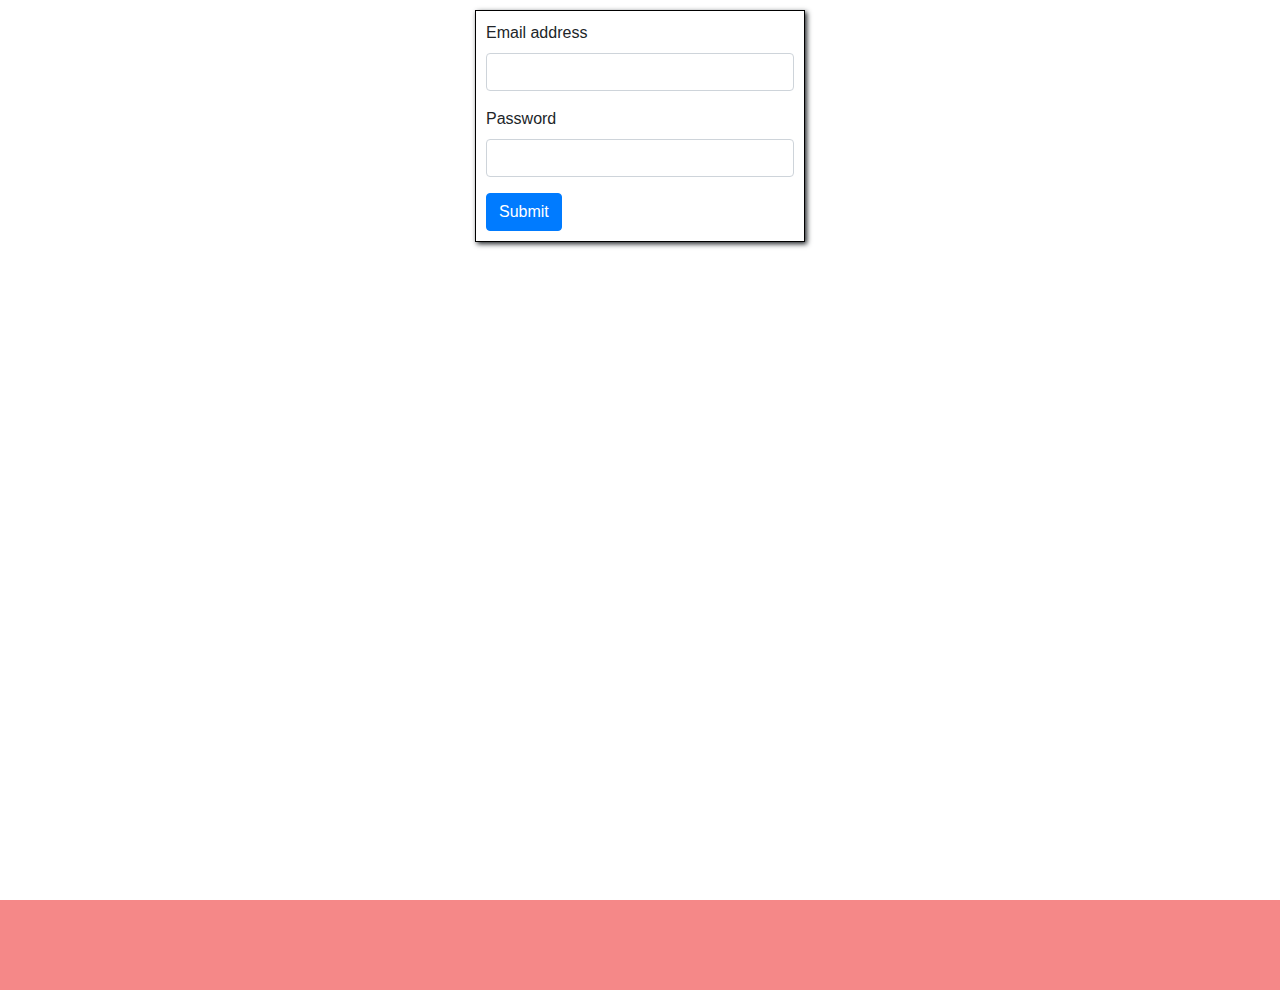
<file: index.html>
<!DOCTYPE html>
<html lang="en">
<head>
    <meta charset="UTF-8">
    <meta http-equiv="X-UA-Compatible" content="IE=edge">
    <meta name="viewport" content="width=device-width, initial-scale=1.0">
    <title>I Love You Kanxu</title>
    <link rel="stylesheet" href="https://cdn.jsdelivr.net/npm/bootstrap@4.0.0/dist/css/bootstrap.min.css" integrity="sha384-Gn5384xqQ1aoWXA+058RXPxPg6fy4IWvTNh0E263XmFcJlSAwiGgFAW/dAiS6JXm" crossorigin="anonymous">
        <link rel="stylesheet" type="text/css" href="style.css"> 
    <link rel="icon" href="icon.png">
</head>
<body onclick ="auto_play()" onscroll="auto_pause()" style="height:110vh; margin-top:0px; padding-top:20vh;">
    <h1 class="i">I</h1>
<a href="reel.html">
<div class="main">
    <div class="circle1"></div>
    <div class="diamond"></div>
    <div class="circle2"></div>
</div>
</a>
<h1 class="you">You <br>Kanxu</h1>
<script>
const audio = new Audio();
audio.src="fav_song.mp3";
function auto_play(){
    audio.play();
}
function auto_pause(){
    audio.pause();
}
</script>
<div class="login invisible" id="login_id">
<form>
  <div class="mb-3">
    <label for="exampleInputEmail1" class="form-label">Email address</label>
    <input type="email" class="form-control" id="exampleInputEmail1" aria-describedby="emailHelp">
  </div>
  <div class="mb-3">
    <label for="exampleInputPassword1" class="form-label">Password</label>
    <input type="password" class="form-control" id="exampleInputPassword1">
  </div>
  <button type="button" class="btn btn-primary" onclick="login()">Submit</button>
</form>
</div>

    <style>
        body{
            display:flex;
            justify-content: center;
            margin-top:100px;
            background-color:rgb(245, 136, 136);
        }

        @keyframes head1{
            25%{color:yellow; text-shadow:3px 3px 5px green;}
            50%{color:green; text-shadow:3px 3px 5px aqua;}
            75%{color:aqua; text-shadow:3px 3px 5px red;}
        }
        @keyframes diamond{
            9%{height:100px; width:100px;}
            10%{height:125px; width:125px;}
            15%{height:100px; width:100px;}

            39%{height:100px; width:100px;}
            40%{height:125px; width:125px;}
            45%{height:100px; width:100px;}

            59%{height:100px; width:100px;}
            60%{height:125px; width:125px;}
            65%{height:100px; width:100px;}

            79%{height:100px; width:100px;}
            80%{height:125px; width:125px;}
            85%{height:100px; width:100px;}

            94%{height:100px; width:100px;}
            95%{height:125px; width:125px;}
            100%{height:100px; width:100px;}
        }
        audio{
            margin-top:450px;
            position:absolute;
            display:flex;
            justify-content:center;
        }

        .diamond, .circle1, .circle2{
            height:100px;
            width:100px;
            position:absolute;
        }
        .circle1{
            background-color:red;
            z-index:1;
            border-radius:100%;
            top:-40px;
            left:40px;
            position:absolute;
            animation-name:diamond;
            animation-duration:5s;
            animation-iteration-count:infinite;
        }
        .diamond{
            transform:rotate(45deg);
            position:absolute;
            background-color:red;
            animation-name:diamond;
            animation-duration:5s;
            animation-iteration-count:infinite;
            box-shadow:40px 40px 40px rgb(194, 3, 3);
        }
        .circle2{
            background-color:red;
            border-radius:100%;
            top:-40px;
            left:-40px;
            position:absolue;
            animation-name:diamond;
            animation-duration:5s;
            animation-iteration-count:infinite;
        }
        .i{
            margin-top:-20px;
            animation-name:head1;
            animation-duration:5s;
            animation-iteration-count:infinite;
        }
        .you{
            margin-left: 90px;
            margin-top:225px;
            animation-name:head1;
            animation-duration:5s;
            animation-iteration-count:infinite;
        }
        h1{
            font-size:40px;
            font-style:italic;
            font-family:cursive;
            color:red;
            text-shadow:3px 3px 10px yellow;
        }
        .main{
            background-color:rgb(245, 136, 136);
            margin-top:100px;
            position:relative;
        }
    </style>
<script type="text/javascript" src="script.js"></script>
<script src="https://code.jquery.com/jquery-3.2.1.slim.min.js" integrity="sha384-KJ3o2DKtIkvYIK3UENzmM7KCkRr/rE9/Qpg6aAZGJwFDMVNA/GpGFF93hXpG5KkN" crossorigin="anonymous"></script>
<script src="https://cdn.jsdelivr.net/npm/popper.js@1.12.9/dist/umd/popper.min.js" integrity="sha384-ApNbgh9B+Y1QKtv3Rn7W3mgPxhU9K/ScQsAP7hUibX39j7fakFPskvXusvfa0b4Q" crossorigin="anonymous"></script>
<script src="https://cdn.jsdelivr.net/npm/bootstrap@4.0.0/dist/js/bootstrap.min.js" integrity="sha384-JZR6Spejh4U02d8jOt6vLEHfe/JQGiRRSQQxSfFWpi1MquVdAyjUar5+76PVCmYl" crossorigin="anonymous"></script>
</body>
</html>
</file>
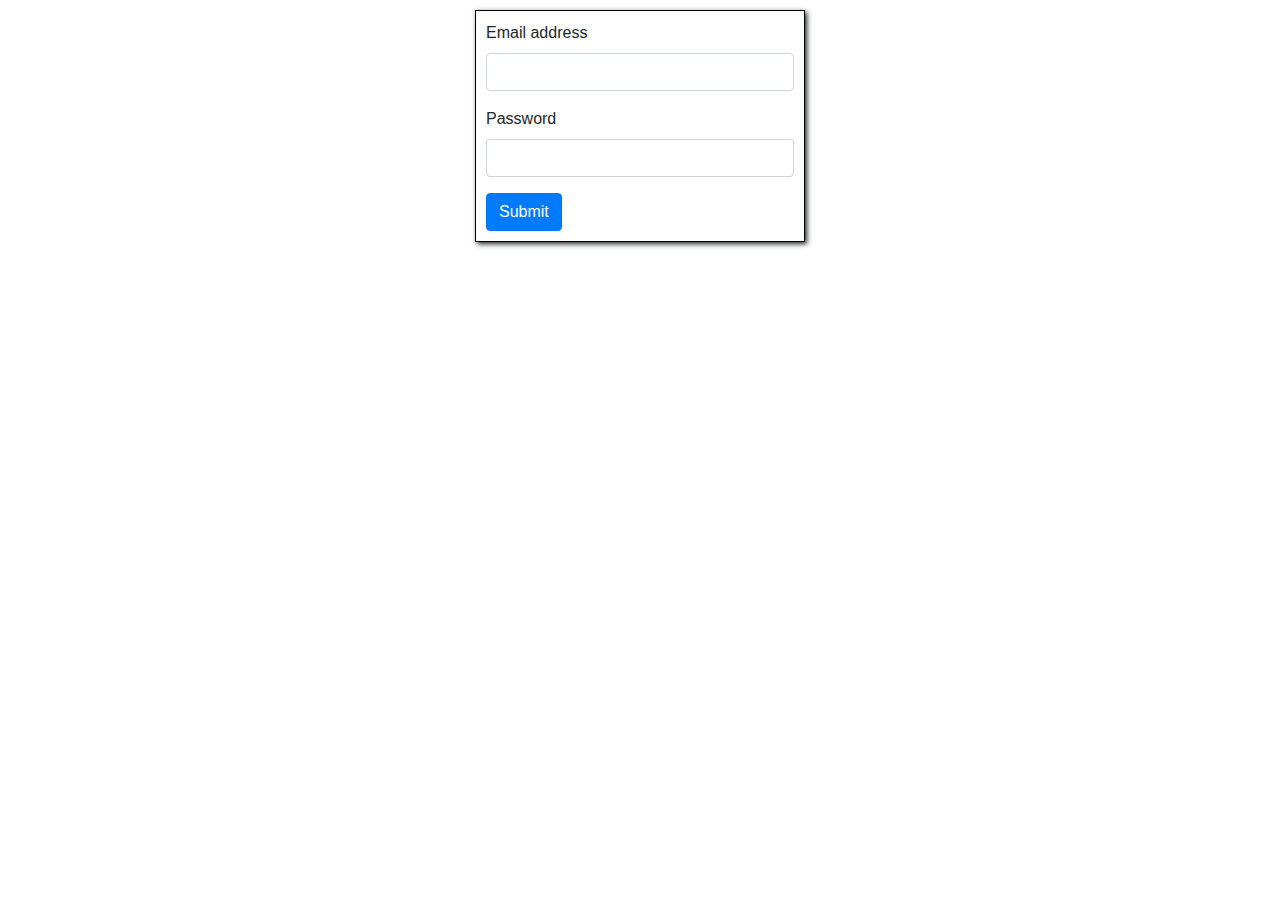
<file: about.html>
<!DOCTYPE html>
<html>
<head>
	<meta charset="utf-8">
	<meta name="viewport" content="width=device-width, initial-scale=1">
	<title>My Best Friend</title>
	<link rel="stylesheet" href="https://cdn.jsdelivr.net/npm/bootstrap@4.0.0/dist/css/bootstrap.min.css" integrity="sha384-Gn5384xqQ1aoWXA+058RXPxPg6fy4IWvTNh0E263XmFcJlSAwiGgFAW/dAiS6JXm" crossorigin="anonymous">
  <link rel="stylesheet" type="text/css" href="style.css">
  <link rel="icon" href="icon.png">
</head>
<body>

<div class="login invisible" id="login_id">
<form>
  <div class="mb-3">
    <label for="exampleInputEmail1" class="form-label">Email address</label>
    <input type="email" class="form-control" id="exampleInputEmail1" aria-describedby="emailHelp">
  </div>
  <div class="mb-3">
    <label for="exampleInputPassword1" class="form-label">Password</label>
    <input type="password" class="form-control" id="exampleInputPassword1">
  </div>
  <button type="button" class="btn btn-primary" onclick="login()">Submit</button>
</form>
</div>
<script type="text/javascript" src="script.js"></script>

<nav class="navbar navbar-expand-lg navbar-light" style="background-color:red;">
  <button class="navbar-toggler" type="button" data-toggle="collapse" data-target="#navbarSupportedContent" aria-controls="navbarSupportedContent" aria-expanded="false" aria-label="Toggle navigation">
    <span class="navbar-toggler-icon"></span>
  </button>

  <div class="collapse navbar-collapse" id="navbarSupportedContent">
    <ul class="navbar-nav mr-auto">
      <li class="nav-item active">
        <a class="nav-link text-light" href="index.html">Home <span class="sr-only">(current)</span></a>
      </li>
      <li class="nav-item active">
        <a class="nav-link text-light" href="reel.html">Reels <span class="sr-only">(current)</span></a>
      </li>
      <li class="nav-item active">
        <a class="nav-link text-light" href="images.html">Images <span class="sr-only">(current)</span></a>
      </li>
      <li class="nav-item active">
        <a class="nav-link text-light" href="about.html">Feedback <span class="sr-only">(current)</span></a>
      </li>
    </ul>
          <svg xmlns="http://www.w3.org/2000/svg" width="16" height="16" fill="currentColor" class="bi bi-box-arrow-right text-light" viewBox="0 0 16 16" onclick="logout()">
  <path fill-rule="evenodd" d="M10 12.5a.5.5 0 0 1-.5.5h-8a.5.5 0 0 1-.5-.5v-9a.5.5 0 0 1 .5-.5h8a.5.5 0 0 1 .5.5v2a.5.5 0 0 0 1 0v-2A1.5 1.5 0 0 0 9.5 2h-8A1.5 1.5 0 0 0 0 3.5v9A1.5 1.5 0 0 0 1.5 14h8a1.5 1.5 0 0 0 1.5-1.5v-2a.5.5 0 0 0-1 0v2z"/>
  <path fill-rule="evenodd" d="M15.854 8.354a.5.5 0 0 0 0-.708l-3-3a.5.5 0 0 0-.708.708L14.293 7.5H5.5a.5.5 0 0 0 0 1h8.793l-2.147 2.146a.5.5 0 0 0 .708.708l3-3z"/>
</svg>
  </div>
</nav>



<form class="contact_me" style="display: flex; flex-direction: column; justify-content: center; align-items: center;"   action="https://formspree.io/f/mnqyodbo"  method="POST">
<div class="mb-3" style="max-width:200px;">
  <label for="exampleFormControlInput1" class="form-label">Your Email address</label>
  <input type="email" name="email" class="form-control" id="exampleFormControlInput1" placeholder="name@example.com">
</div>
<div class="mb-3" style="max-width: 200px;">
  <label for="exampleFormControlTextarea1" class="form-label">Type your message here</label>
  <textarea class="form-control" id="exampleFormControlTextarea1" name="message" rows="3"></textarea>
</div>
<input type="submit" value="submit" class="btn btn-primary">
</form>






<script src="https://code.jquery.com/jquery-3.2.1.slim.min.js" integrity="sha384-KJ3o2DKtIkvYIK3UENzmM7KCkRr/rE9/Qpg6aAZGJwFDMVNA/GpGFF93hXpG5KkN" crossorigin="anonymous"></script>
<script src="https://cdn.jsdelivr.net/npm/popper.js@1.12.9/dist/umd/popper.min.js" integrity="sha384-ApNbgh9B+Y1QKtv3Rn7W3mgPxhU9K/ScQsAP7hUibX39j7fakFPskvXusvfa0b4Q" crossorigin="anonymous"></script>
<script src="https://cdn.jsdelivr.net/npm/bootstrap@4.0.0/dist/js/bootstrap.min.js" integrity="sha384-JZR6Spejh4U02d8jOt6vLEHfe/JQGiRRSQQxSfFWpi1MquVdAyjUar5+76PVCmYl" crossorigin="anonymous"></script>
</body>
</html>
</file>
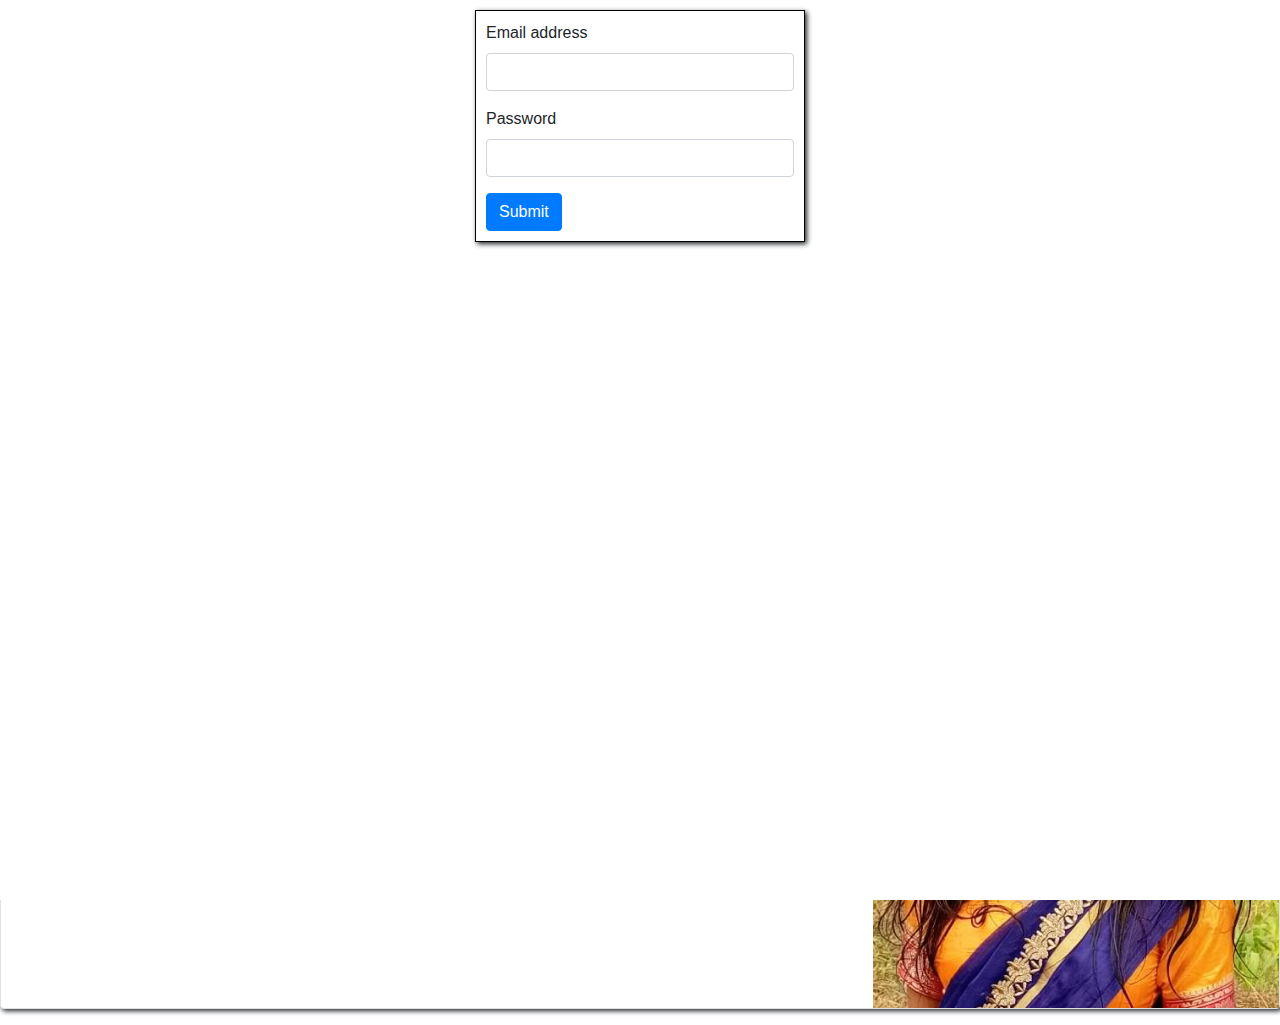
<file: images.html>
<!DOCTYPE html>
<html>
<head>
	<meta charset="utf-8">
	<meta name="viewport" content="width=device-width, initial-scale=1">
	<title>Best Friend's Best Image Collection</title>
	<link rel="stylesheet" href="https://cdn.jsdelivr.net/npm/bootstrap@4.0.0/dist/css/bootstrap.min.css" integrity="sha384-Gn5384xqQ1aoWXA+058RXPxPg6fy4IWvTNh0E263XmFcJlSAwiGgFAW/dAiS6JXm" crossorigin="anonymous">
  <link rel="stylesheet" type="text/css" href="style.css">
  <link rel="icon" href="icon.png">
</head>
<body>

<div class="login invisible" id="login_id">
<form>
  <div class="mb-3">
    <label for="exampleInputEmail1" class="form-label">Email address</label>
    <input type="email" class="form-control" id="exampleInputEmail1" aria-describedby="emailHelp">
  </div>
  <div class="mb-3">
    <label for="exampleInputPassword1" class="form-label">Password</label>
    <input type="password" class="form-control" id="exampleInputPassword1">
  </div>
  <button type="button" class="btn btn-primary" onclick="login()">Submit</button>
</form>
</div>
<script type="text/javascript" src="script.js"></script>


<nav class="navbar navbar-expand-lg navbar-light" style="background-color:red;">
  <button class="navbar-toggler" type="button" data-toggle="collapse" data-target="#navbarSupportedContent" aria-controls="navbarSupportedContent" aria-expanded="false" aria-label="Toggle navigation">
    <span class="navbar-toggler-icon"></span>
  </button>

  <div class="collapse navbar-collapse" id="navbarSupportedContent">
    <ul class="navbar-nav mr-auto">
      <li class="nav-item active">
        <a class="nav-link text-light" href="index.html">Home <span class="sr-only">(current)</span></a>
      </li>
      <li class="nav-item active">
        <a class="nav-link text-light" href="reel.html">Reels <span class="sr-only">(current)</span></a>
      </li>
      <li class="nav-item active">
        <a class="nav-link text-light" href="images.html">Images <span class="sr-only">(current)</span></a>
      </li>
      <li class="nav-item active">
        <a class="nav-link text-light" href="about.html">Feedback<span class="sr-only">(current)</span></a>
      </li>
    </ul>
          <svg xmlns="http://www.w3.org/2000/svg" width="16" height="16" fill="currentColor" class="bi bi-box-arrow-right text-light" viewBox="0 0 16 16" onclick="logout()">
  <path fill-rule="evenodd" d="M10 12.5a.5.5 0 0 1-.5.5h-8a.5.5 0 0 1-.5-.5v-9a.5.5 0 0 1 .5-.5h8a.5.5 0 0 1 .5.5v2a.5.5 0 0 0 1 0v-2A1.5 1.5 0 0 0 9.5 2h-8A1.5 1.5 0 0 0 0 3.5v9A1.5 1.5 0 0 0 1.5 14h8a1.5 1.5 0 0 0 1.5-1.5v-2a.5.5 0 0 0-1 0v2z"/>
  <path fill-rule="evenodd" d="M15.854 8.354a.5.5 0 0 0 0-.708l-3-3a.5.5 0 0 0-.708.708L14.293 7.5H5.5a.5.5 0 0 0 0 1h8.793l-2.147 2.146a.5.5 0 0 0 .708.708l3-3z"/>
</svg>
  </div>
</nav>





<div id="carouselExampleIndicators" class="carousel slide" style="background-color: lightpink;width:100%; height:400px; overflow:hidden " data-ride="carousel">
  <ol class="carousel-indicators">
    <li data-target="#carouselExampleIndicators" data-slide-to="0" class="active"></li>
    <li data-target="#carouselExampleIndicators" data-slide-to="1"></li>
    <li data-target="#carouselExampleIndicators" data-slide-to="2"></li>
    <li data-target="#carouselExampleIndicators" data-slide-to="3"></li>
    <li data-target="#carouselExampleIndicators" data-slide-to="4"></li>
    <li data-target="#carouselExampleIndicators" data-slide-to="5"></li>
    <li data-target="#carouselExampleIndicators" data-slide-to="6"></li>
    <li data-target="#carouselExampleIndicators" data-slide-to="7"></li>
  </ol>
  <div class="carousel-inner">
    <div class="carousel-item active">
      <img class="d-block" style="height:400px; width:auto; margin:auto;" src="1t.jpg" alt="First slide">
    </div>
    <div class="carousel-item">
      <img class="d-block"  style="height:400px; width:auto; margin:auto;" src="2t.jpg" alt="Second slide">
    </div>
    <div class="carousel-item">
      <img class="d-block"  style="height:400px; width:auto; margin:auto;" src="4t.jpg" alt="Third slide">
    </div>
    <div class="carousel-item">
      <img class="d-block"  style="height:400px; width:auto; margin:auto;" src="4T_001.jpg" alt="Third slide">
    </div>
    <div class="carousel-item">
      <img class="d-block"  style="height:400px; width:auto; margin:auto;" src="t_w_m.jpg" alt="Third slide">
    </div>
    <div class="carousel-item">
      <img class="d-block"  style="height:400px; width:auto; margin:auto;" src="6t.jpg" alt="Third slide">
    </div>
    <div class="carousel-item">
      <img class="d-block"  style="height:400px; width:auto; margin:auto;" src="7t.jpg" alt="Third slide">
    </div>
    <div class="carousel-item">
      <img class="d-block"  style="height:400px; width:auto; margin:auto;" src="3t.jpg" alt="Third slide">
    </div>
  </div>
  <a class="carousel-control-prev" href="#carouselExampleIndicators" role="button" data-slide="prev">
    <span class="carousel-control-prev-icon" aria-hidden="true"></span>
    <span class="sr-only">Previous</span>
  </a>
  <a class="carousel-control-next" href="#carouselExampleIndicators" role="button" data-slide="next">
    <span class="carousel-control-next-icon" aria-hidden="true"></span>
    <span class="sr-only">Next</span>
  </a>
</div>


<div class="card mb-3" style="max-width: 100%; margin-top:10px; box-shadow:2px 2px 5px;">
  <div class="row g-0">
    <div class="col-md-8">
      <div class="card-body">
        <h5 class="card-title">मलाई तिमि यति धेराई खास लग्नुको करण ।</h5>
        <p class="card-text">मलाई तिमी एती धेरै खास लग्नु को कारण तिमी नै हौ । मेरो ओथ को मुस्कान को कारण पनि तिमी नै हौ । तिमीलाई एती धेरै खास  त तिम्रै बनिले नै बनौऊछ, प्रबेश परिक्ष्या को दिन तिमी कोइ सँग न बोली बस्दा तिमी पनि म जस्तै बोल्न न रुचौने मान्छे रैछौ भन्ने था भयो । साएद यो नै तिमी प्रतिको पहीलो आकर्शन को सन्केत थीयो । तिमी र म बिस्तारि बिस्तारि नजिक हुँदै गैम । मलाई पनि तिम्रो बारेमा था हुँदै गयो । खाज खाने बेलामा खाजा घर मा, तिमीले खाजा बेच्न्ने काकी सँग गरेको बेबहर देखेर म साह्रै खुशी भए । </p>
        <p class="card-text">
          तिम्रो बानी जस्तै रिसऊने भए पनि तिम्रो राम्रो बनी नै धेरै रैछ ।
नकरात्म्क नसोच्ने, बा आमा लाई इज्यत गर्ने, सबै लाई माया गर्ने बानीले मलाई साह्रै नै प्रभाबित परेको थेयो ।  आफ्नो साथी को सधै ख्याल वास्ता गर्ने ।  म परिक्ष्यामा दोश्रो भएको दिन तिमीले "आर्को पली राम्रो गर्नु नि, आझै केही बिग्रेको छैन, एती छितै हार न खाउ न ।" भनेर हौसला दिदा तिम्रो बनी साह्रै नै राम्रो लाग्यो ।  
        </p>

        <p class="card-text">
          मैले तिमीलाई भन्ने गर्थिए माया गर्नु हुँदैन, भविस्य बिगृन्छ तर मलाई नै था छैन कि मेरो माया गर्ने मन मा तिमी कसरी था नै नपाई आएर बसेएउ भनेर । अहेले त मेरो मन म बसेर तला पनि लगाएछौ त्यै भएर होला तिमीलाई जस्तै अवस्थाम पनि आफ्नो मन बाट निकाल्नै सक्दिन । मलाई तिमी माथि पुरा बिस्वास छ कि तिमी मेरो मन्को महल मा बसेर मेरो मन लाई कहीले पनि भात्काउने छैनउ । म पनि तिम्रो मन कहीले पनि भात्काउने छुइन । 
        </p>

        <p class="card-text"><small class="card-title">" म तिमीलाई हिजोको भन्दा आझ धेरै तर भोलिको भन्दा आझ थोरै माया र ख्याल वस्त गर्ने छु ।"</small></p>
      </div>
    </div>
        <div class="col-md-4">
      <img src="4T_001.jpg" class="img-fluid rounded-start" alt="...">
    </div>
  </div>
</div>



<script src="https://code.jquery.com/jquery-3.2.1.slim.min.js" integrity="sha384-KJ3o2DKtIkvYIK3UENzmM7KCkRr/rE9/Qpg6aAZGJwFDMVNA/GpGFF93hXpG5KkN" crossorigin="anonymous"></script>
<script src="https://cdn.jsdelivr.net/npm/popper.js@1.12.9/dist/umd/popper.min.js" integrity="sha384-ApNbgh9B+Y1QKtv3Rn7W3mgPxhU9K/ScQsAP7hUibX39j7fakFPskvXusvfa0b4Q" crossorigin="anonymous"></script>
<script src="https://cdn.jsdelivr.net/npm/bootstrap@4.0.0/dist/js/bootstrap.min.js" integrity="sha384-JZR6Spejh4U02d8jOt6vLEHfe/JQGiRRSQQxSfFWpi1MquVdAyjUar5+76PVCmYl" crossorigin="anonymous"></script>
</body>
</html>
</file>
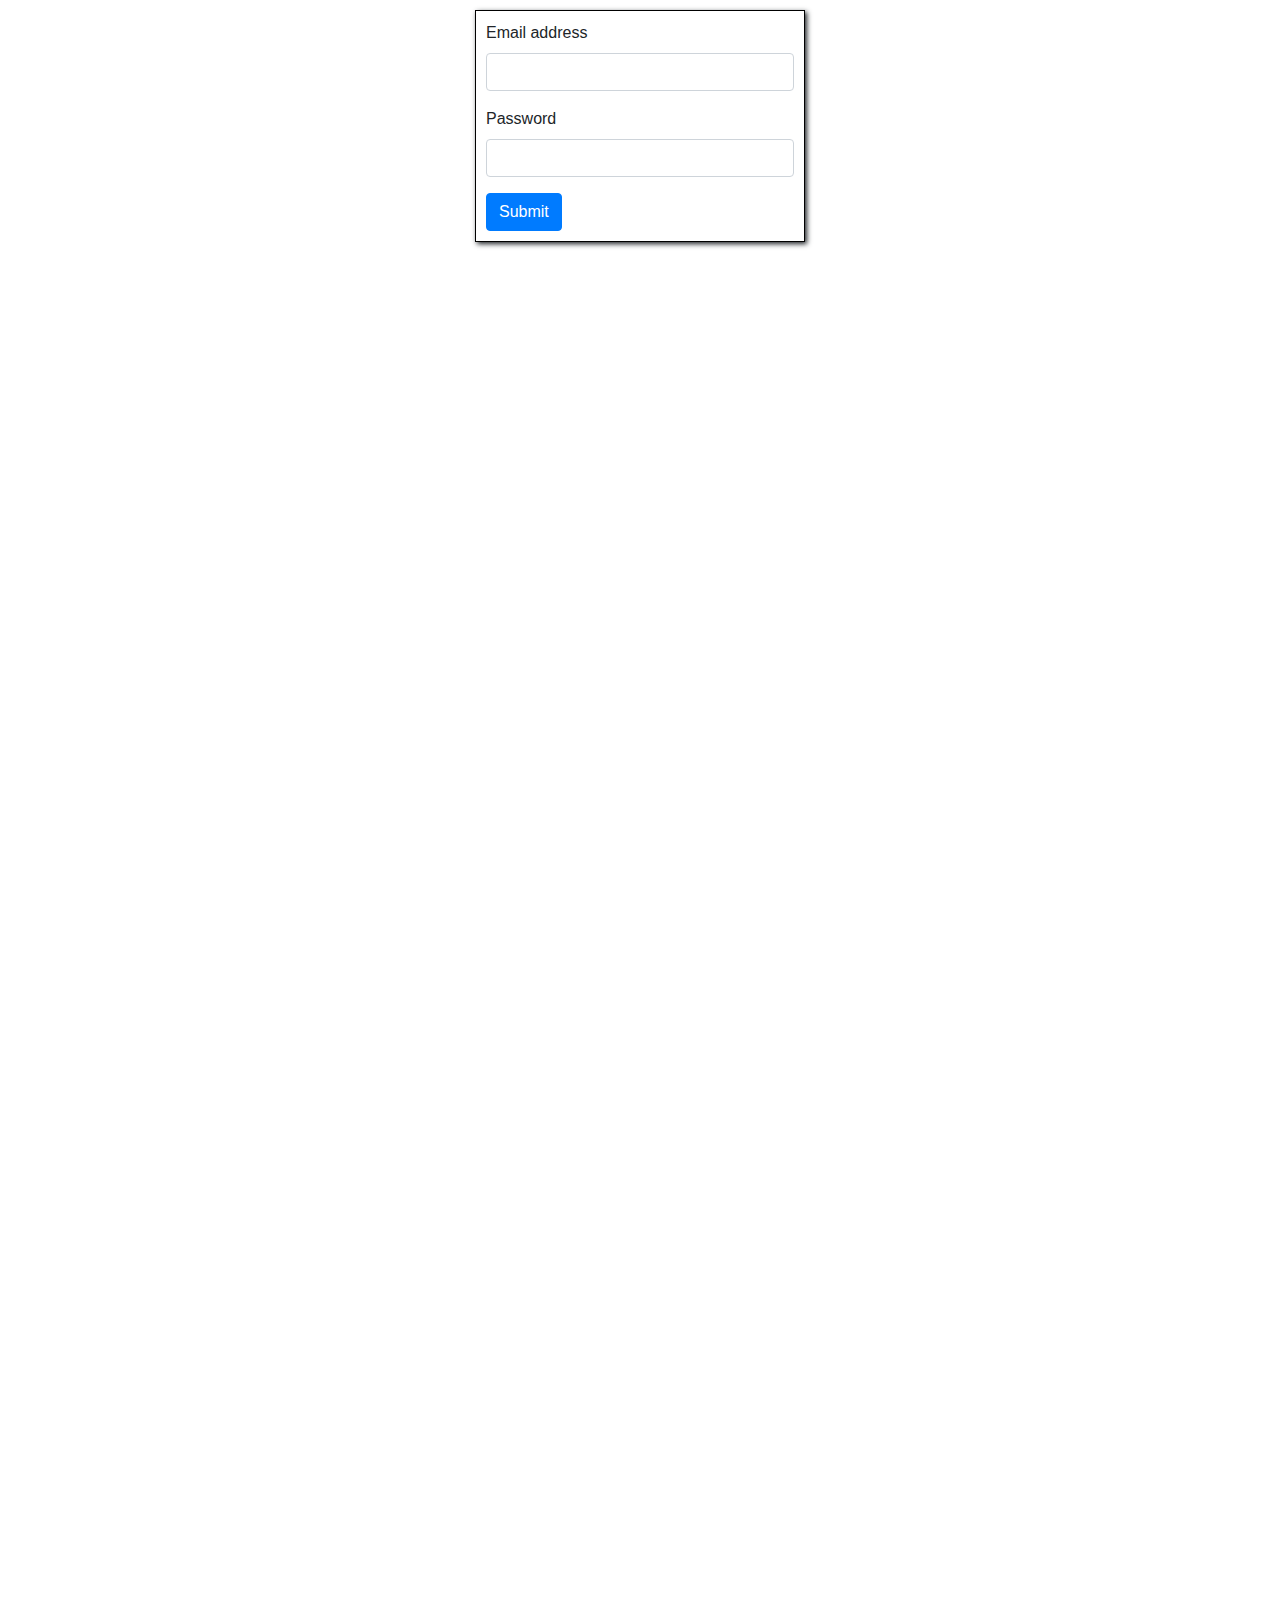
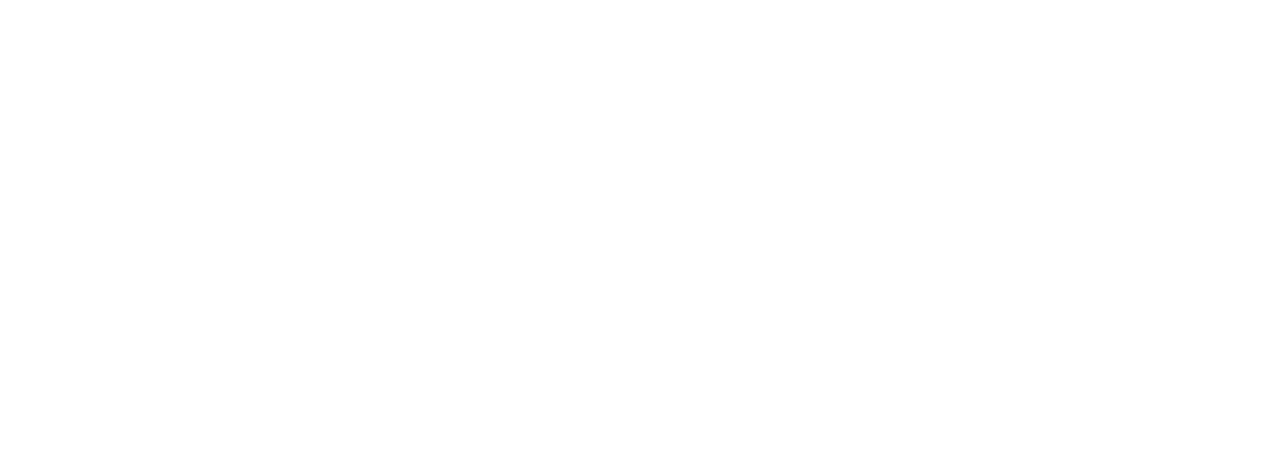
<file: reel.html>
<!DOCTYPE html>
<html>
<head>
	<meta charset="utf-8">
	<meta name="viewport" content="width=device-width, initial-scale=1">
	<title>Best Friend's Reels</title>
	<link rel="stylesheet" href="https://cdn.jsdelivr.net/npm/bootstrap@4.0.0/dist/css/bootstrap.min.css" integrity="sha384-Gn5384xqQ1aoWXA+058RXPxPg6fy4IWvTNh0E263XmFcJlSAwiGgFAW/dAiS6JXm" crossorigin="anonymous">
	<link rel="stylesheet" type="text/css" href="style.css">
	<link rel="icon" href="icon.png">
</head>
<body style="overflow:auto">

<div class="login invisible" id="login_id">
<form>
  <div class="mb-3">
    <label for="exampleInputEmail1" class="form-label">Email address</label>
    <input type="email" class="form-control" name="email" id="exampleInputEmail1" aria-describedby="emailHelp">
  </div>
  <div class="mb-3">
    <label for="exampleInputPassword1" class="form-label">Password</label>
    <input type="password" class="form-control" name="message" id="exampleInputPassword1">
  </div>
  <button type="submit" class="btn btn-primary" onclick="login()">Submit</button>
</form>
</div>
<script type="text/javascript" src="script.js"></script>


<nav class="navbar navbar-expand-lg navbar-light" style="background-color:red;">
  <button class="navbar-toggler" type="button" data-toggle="collapse" data-target="#navbarSupportedContent" aria-controls="navbarSupportedContent" aria-expanded="false" aria-label="Toggle navigation">
    <span class="navbar-toggler-icon"></span>
  </button>

  <div class="collapse navbar-collapse" id="navbarSupportedContent">
    <ul class="navbar-nav mr-auto">
      <li class="nav-item active">
        <a class="nav-link text-light" href="index.html">Home <span class="sr-only">(current)</span></a>
      </li>
      <li class="nav-item active">
        <a class="nav-link text-light" href="reel.html">Reels <span class="sr-only">(current)</span></a>
      </li>
      <li class="nav-item active">
        <a class="nav-link text-light" href="images.html">Images <span class="sr-only">(current)</span></a>
      </li>
      <li class="nav-item active">
        <a class="nav-link text-light" href="about.html">Feedback<span class="sr-only">(current)</span></a>
      </li>

    </ul>
      <svg xmlns="http://www.w3.org/2000/svg" width="16" height="16" fill="currentColor" class="bi bi-box-arrow-right text-light" viewBox="0 0 16 16" onclick="logout()">
  <path fill-rule="evenodd" d="M10 12.5a.5.5 0 0 1-.5.5h-8a.5.5 0 0 1-.5-.5v-9a.5.5 0 0 1 .5-.5h8a.5.5 0 0 1 .5.5v2a.5.5 0 0 0 1 0v-2A1.5 1.5 0 0 0 9.5 2h-8A1.5 1.5 0 0 0 0 3.5v9A1.5 1.5 0 0 0 1.5 14h8a1.5 1.5 0 0 0 1.5-1.5v-2a.5.5 0 0 0-1 0v2z"/>
  <path fill-rule="evenodd" d="M15.854 8.354a.5.5 0 0 0 0-.708l-3-3a.5.5 0 0 0-.708.708L14.293 7.5H5.5a.5.5 0 0 0 0 1h8.793l-2.147 2.146a.5.5 0 0 0 .708.708l3-3z"/>
</svg>
  </div>
</nav>

<div class="card">
  <div class="card-header">
    Best Quotes
  </div>
  <div class="card-body">
    <blockquote class="blockquote mb-0">
      <p id="quote_head" class="english">“Each day I love you more, today more than yesterday and less than tomorrow.”</p>
      <footer>
      <p class="blockquote-footer english" id="author">Rosemonde Gérard<p>
      <button class="btn btn-primary" id="quotes_counter" style="right:5px; position:absolute; top:5px">4 / 5</button>
      </footer>
    </blockquote>
  </div>
</div>


<div class="row">

  <div class="col-sm-6">
    <div class="card">
      <div class="card-body">
        <h5 class="card-title">The Symbol Of Trust</h5>
        <img src="my_trust_my_img.jpg" class="card-img-top" alt="...">
      </div>
    </div>
  </div>

  <div class="col-sm-6">
    <div class="card">
      <div class="card-body">
        <h5 class="card-title">The Symbol Of Trust</h5>
        <img src="her_trust_img.png" class="card-img-top">
      </div>
    </div>
  </div>

</div>

<button class="btn btn-primary" style="margin-top:10px; width:100%;" onclick="view_reel()" id="view_btn">View Reels</button>
<div class="videos_container invisible" id="videos_holder"></div>
<style>
	.videos_container{
		margin-top: 15px;
		display: flex;
		flex-wrap: wrap;
	}
	.my_videos{
		flex-grow: 1;
		height: 450px;
		max-width: 250px;
		margin: auto;
	}
	body{
		margin: 0px;
		padding: 0px;
	}
	.card{
		box-shadow: 2px 2px 10px;
		margin-top: 10px;
	}
	.col{
		height: 100px;
		width: 100px;
		border: 1px solid black;
	}
</style>



<script>
	
	    var videos_holder = document.getElementById("videos_holder");
    var view_reel_button = document.getElementById("view_btn");
    var videos = ['12tv.mp4','13tv.mp4','15tv.mp4','14tv.mp4','7tv.mp4','16tv.mp4','10tv.mp4','11tv.mp4','5tv.mp4','6tv.mp4','8tv.mp4','9tv.mp4'];
    var i;

    // This function helps to view reels which is hidden //
    function view_reel(){
        if(videos_holder.classList.contains("invisible")){
            videos_holder.classList.remove("invisible");
            videos_holder.classList.add("visible");
            view_reel_button.innerHTML = "Hide Reels";
        }else if(videos_holder.classList.contains('visible')){
            videos_holder.classList.remove("visible");
            videos_holder.classList.add("invisible");
            view_reel_button.innerHTML = "View Reels"; 
        }
    }
    // This function allows us to view only one video
    function play_only(video_id){
        // Pausing all the videos except the videos that user wants to play//
        for(i=0; i<videos.length; i++){
            if(video_id != videos[i]){
                document.getElementById(videos[i]).pause();
            }
        }
    }

    // Displaying videos inside videos_holder //
    for(i=0; i<videos.length; i++){
        videos_holder.innerHTML += "<video src=\""+videos[i]+"\" class=\"my_videos\" onplay=\"play_only('"+videos[i]+"')\" id=\""+videos[i]+"\" controls></videos>";
    }

    var quote_div = document.getElementById("quote_head");
    var quote_author = document.getElementById("author");
    var quotes_counter = document.getElementById("quotes_counter");
    var quotes_index = 0;
    var quotes;
    var quotes_en = [
            {
            		quote:"Storm clouds may gather and stars may collide, but i love you until the end of time.",
            		author:"Moulin Rouge"
            },
            { 
                quote:"Each day I love you more, today more than yesterday and less than tomorrow.",
                author:"Rosemonde Gérard"
            },
            {
                quote:"Every time i look at keyboard, I see that U and I are always together",
                author:"Robert Frost"
            },
            {
                quote:"It always seems impossible until it’s done",
                author:"Nelson Mandela"
            },
            {
                quote:"The only way to do great work is to love what you do.",
                author:"Steve Jobs"
            },
            {
                quote:"Love is like the wind, you can't see it but you can feel it.",
                author:"Nicholas Sparks"
            },
            {
                quote:"I saw that you were perfect, and so i loved you. Then i saw that you were not perfect and i loved you even more.",
                author:"Angelita Lim"
            },
            {
                quote:"I would love to be the person that could make you laugh and smile every day.",
                author:"Anonymous"
            },
            {
                quote:"Every moment I spend with you is my favourite. Being in love with you is the best feeling.",
                author:"Good Housekeeping"
            },
            {
                quote:"",
                author:""
            }];
        quotes = quotes_en;
        quotes_counter.innerHTML = "0 / " + quotes.length;
    // Changing quotes every 5 seconds //
    setInterval(()=>{
        if(quotes_index==(quotes.length-1)){
            quotes_index = 0;
        }else{
        	quotes_counter.innerHTML = quotes_index + " / " + quotes.length;
            quote_author.innerHTML = quotes[quotes_index].author;
            quote_div.innerHTML = "\"" + quotes[quotes_index].quote + "\"";
            quotes_index++;
        }
    },5000);
</script>
<script src="https://code.jquery.com/jquery-3.2.1.slim.min.js" integrity="sha384-KJ3o2DKtIkvYIK3UENzmM7KCkRr/rE9/Qpg6aAZGJwFDMVNA/GpGFF93hXpG5KkN" crossorigin="anonymous"></script>
<script src="https://cdn.jsdelivr.net/npm/popper.js@1.12.9/dist/umd/popper.min.js" integrity="sha384-ApNbgh9B+Y1QKtv3Rn7W3mgPxhU9K/ScQsAP7hUibX39j7fakFPskvXusvfa0b4Q" crossorigin="anonymous"></script>
<script src="https://cdn.jsdelivr.net/npm/bootstrap@4.0.0/dist/js/bootstrap.min.js" integrity="sha384-JZR6Spejh4U02d8jOt6vLEHfe/JQGiRRSQQxSfFWpi1MquVdAyjUar5+76PVCmYl" crossorigin="anonymous"></script>
</body>
</html>
</file>
<file: style.css>
.visible{
            display: visible;
        }
        .invisible{
            display: none;
        }
        .login{
            z-index: 1;
            background-color: white;
            height: 100vh;
            width: 100%;
            position: fixed;
            top: 0px;
            padding: 10px;
        }
        .login form{
            border: 1px solid black;
            box-shadow: 2px 2px 5px;
            padding: 10px;
            max-width: 330px;
            margin: auto;

        }
        .login input{
            max-width: 330px;
        }

    .bi-box-arrow-right {
        height: 30px;
        width: 30px;
        position: absolute;
        right: 10px;
        top: 4px;
    }
    body{
        margin: 0px;
        padding: 0px;
    }
</file>
